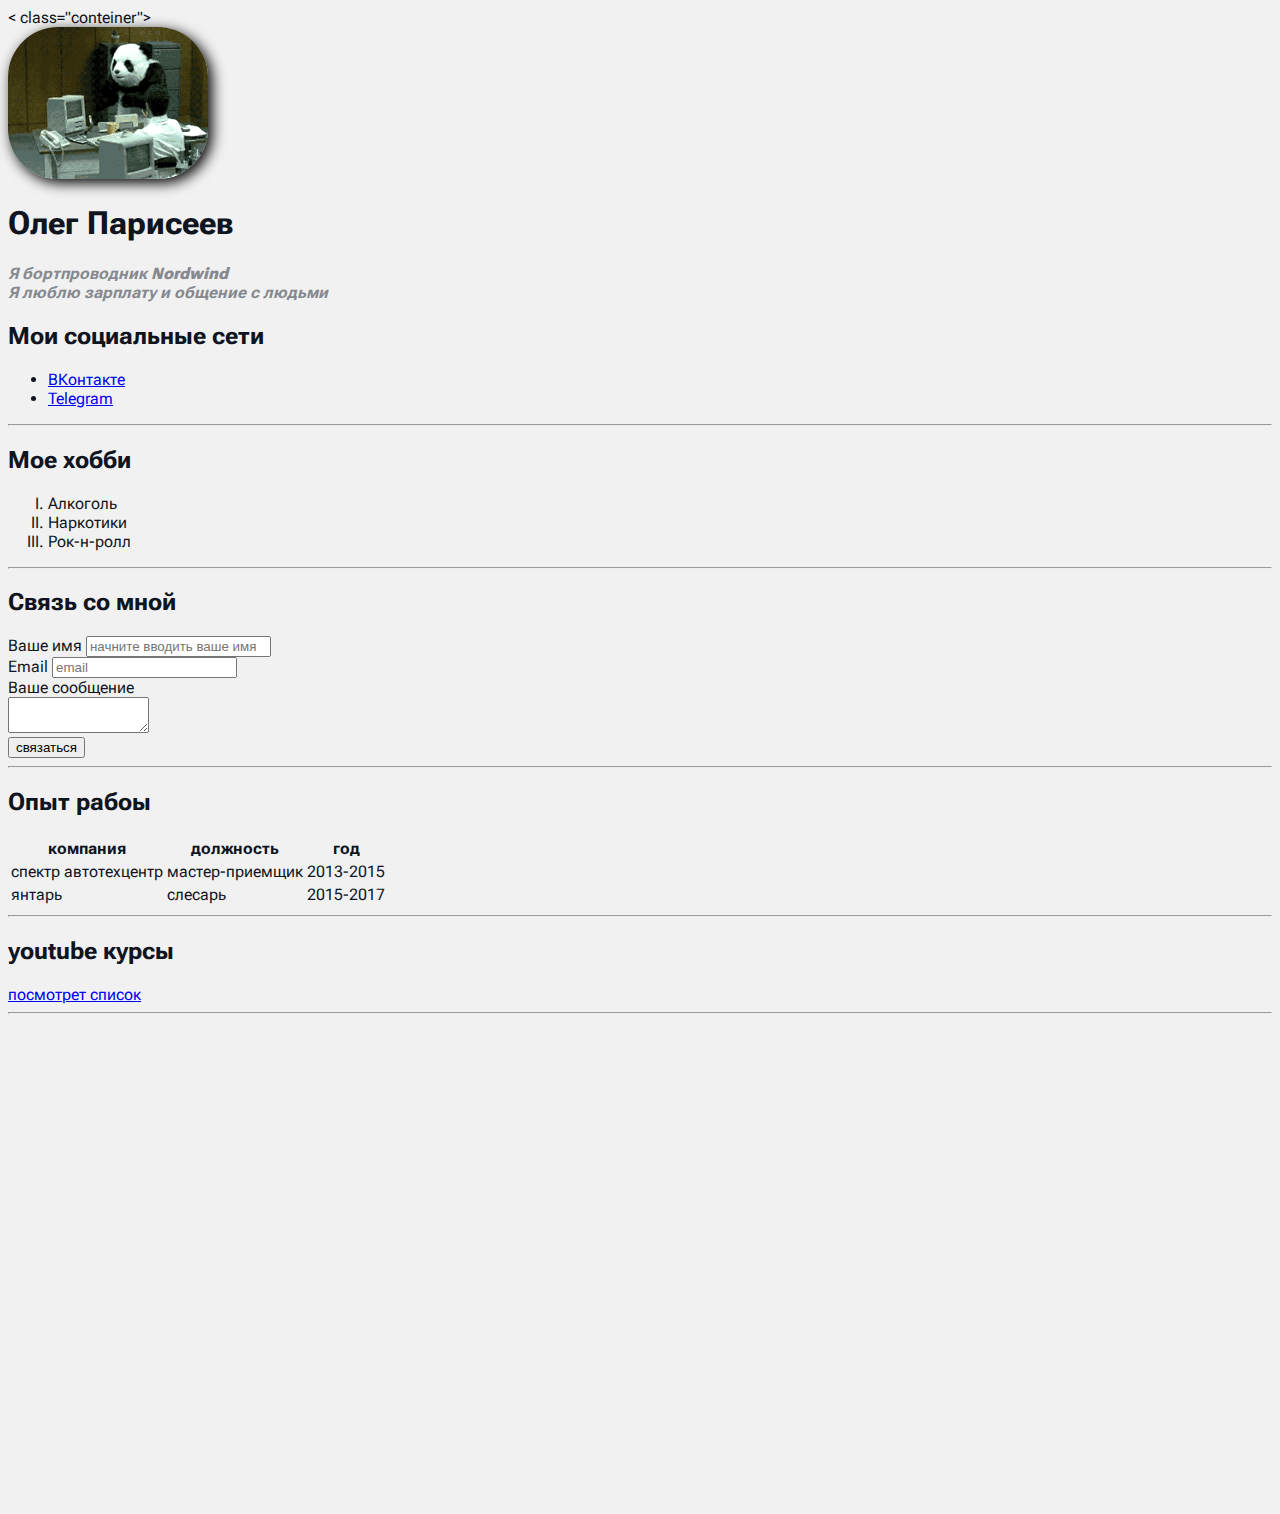
<file: index.html>
<!DOCTYPE html>
<html <head>
<meta charset="UTF-8">
<title>Oleg CV</title>
<link href="styles.css" rel="stylesheet" />
</head>

<body>
    < class="conteiner">
        <div class="info">
            <img src="avatar.jpg" alt="фотка" class="avatar">
            <h1>Олег Парисеев</h1>
            <p><em>Я бортпроводник
                    <strong> Nordwind</strong></em> </p>
            <P>Я люблю зарплату и общение с людьми</P>
      <h2>Мои социальные сети</h2>
      <ul>
        <li>
            <a href="https://vk.com/olegan39kld"
            target="_blank">ВКонтакте</a></li>
            <li><a target="_blank"
                href="https://t.me/olegan39kld">Telegram</a></li>
      </ul>
        </div>

        <hr>
        <h2>Мое хобби</h2>
        <ol type="I">
            <li> Алкоголь</li>
            <li> Наркотики</li>
            <li> Рок-н-ролл</li>
        </ol>
        <hr>
        <h2>Связь со мной</h2>
        <form action="/">
            <label for="name">Ваше имя</label>
            <input type="text" id="name" placeholder="начните вводить ваше имя">
            <br>
            <label for="email">Email</label>
            <input type="email" id="email" placeholder="email">
            <br>
            <label for="text">Ваше сообщение</label>
            <br>
            <textarea name="" id="text" cols="15" rows="2"></textarea>
            <br>
            <input type="submit" value="связаться">
        </form>
        <hr>
        <h2>Опыт рабоы</h2>
        <table>
            <tr>
                <th>компания</th>
                <th>должность</th>
                <th>год</th>
            </tr>
            <tr>
                <td>спектр автотехцентр </td>
                <td>мастер-приемщик</td>
                <td>2013-2015</td>
            </tr>
            <tr>
                <td>янтарь</td>
                <td>слесарь</td>
                <td>2015-2017</td>
            </tr>

        </table>
        <hr>
        <h2>youtube курсы</h2>
        <a href="youtube.html">посмотрет список</a>
        <hr>
        <div class="box-model">
            <div></div>
            <div></div>
            <div></div>
            <div></div>
        </div>
    </div>
    <div style="margin-bottom: 500px;;"></div>



</body>

</html>
</file>
<file: styles.css>
@import url('https://fonts.googleapis.com/css2?family=Roboto+Flex:opsz@8..144&display=swap');

body {
  background-color: #f1f1f1;
  color: #0f141e;

/* font-size: 16px;
font-weight: normal; */
/* font-family: Cambria, Cochin, Georgia, Times, 'Times New Roman', serif; */
/* font-family: 'Roboto Flex', sans-serif; */
font: normal 16px 'Roboto Flex', sans-serif;
}

.avatar{
    width: 200px;
    border-radius: 50px;
    box-shadow: 4px 4px 14px rgba(0, 0, 0,
     25);
}

.info p{
    color: #86898f;
    margin: 0;
    font-style: italic;
font-weight: bold;
text-decoration: none;
/* text-transform: uppercase; */
/* letter-spacing: 5px; */
/* word-spacing: 42px; */
}

.conteiner{
  max-width: 750px;
  margin: auto;
}

/* .social { */
    /* background: rgb(6, 238, 6); */
  /* padding: 15px; */
/* padding: 15px 40px; */
/* padding: 15px 20px 25px 30px; */
   /* margin: 20px;
border: 5px solid red;  
border-bottom-style: dotted;
border-top-width: 15px ;
}
.box-model > div{
float: left;
background: black;
height: 200px;
border: 4px solid red;
width: 25%;
box-sizing: border-box; */

}
</file>
